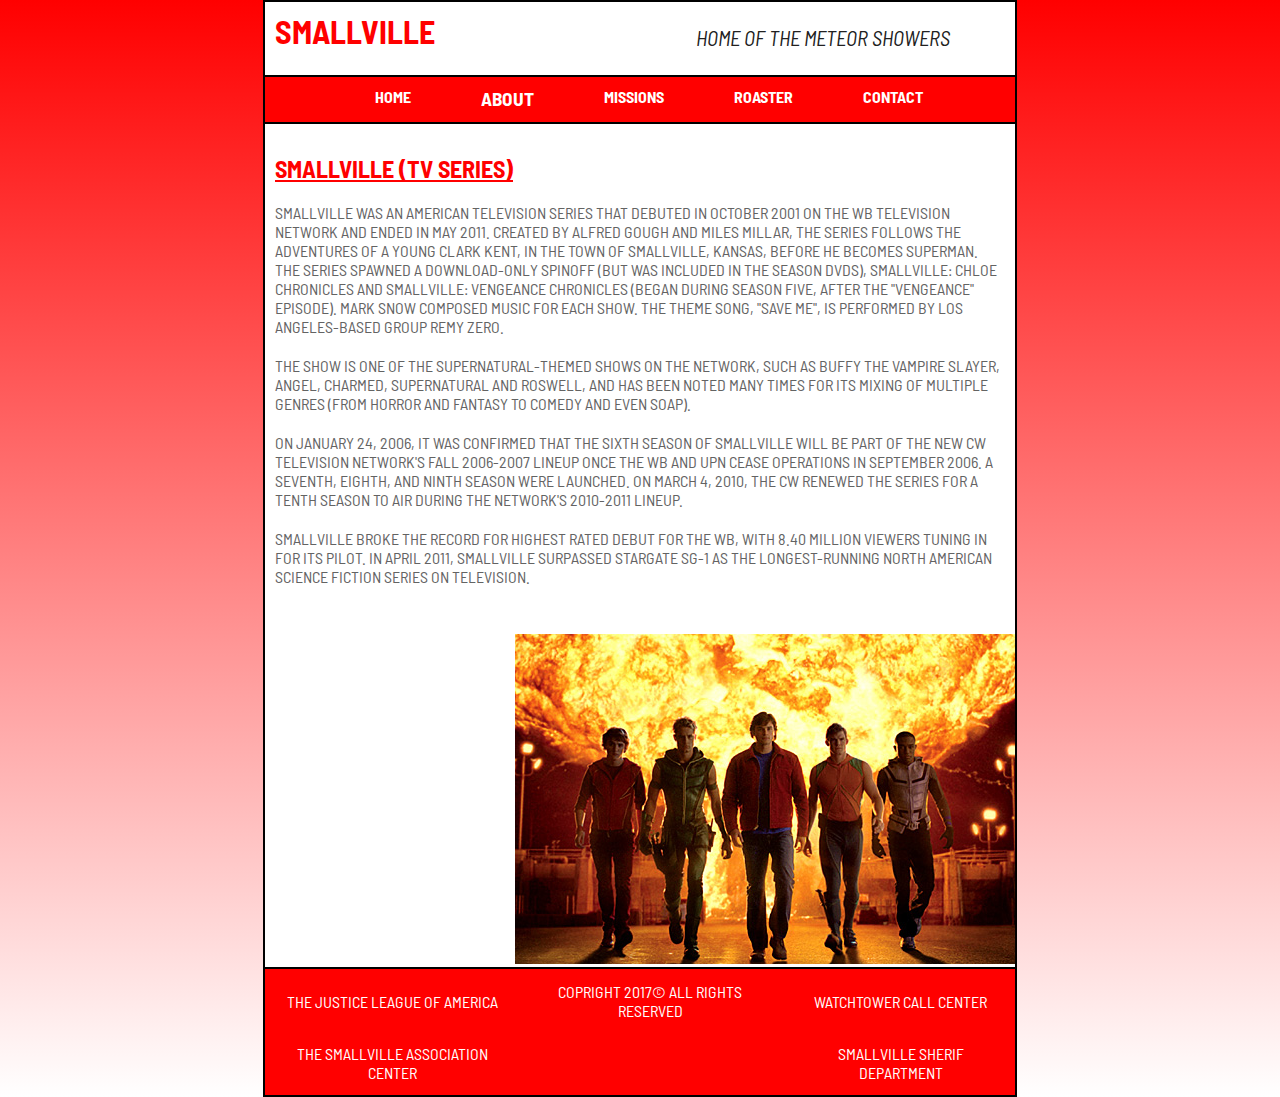
<file: about.html>
<!DOCTYPE html>
<html>
<head>
	<title>Smallville</title>
	<link href="https://fonts.googleapis.com/css?family=Barlow+Semi+Condensed" rel="stylesheet">
	<link rel="stylesheet" type="text/css" href="style/main.css">
</head>
<body>
	<div id="container">
		<div id="header">
			<div id="head1">
				<h1>Smallville</h1>
			</div>
			<div id="head2">
				<span id="subtitle">Home of the Meteor Showers</span>
			</div>
			<div class="break"></div>
			<div id="topMenu">
				<ul>
					<li><a href="index.html">Home</a></li>
					<li><a href="about.html" class="current">About</a></li>
					<li><a href="#">Missions</a></li>
					<li><a href="#">Roaster</a></li>
					<li><a href="#">Contact</a></li>
				</ul>
			</div>
		</div>
		<div class="break"></div>
		<div id="content">
			<h2><u>Smallville (TV Series)</u></h2>
			<p>Smallville was an American television series that debuted in October 2001 on the WB Television Network and ended in May 2011. Created by Alfred Gough and Miles Millar, the series follows the adventures of a young Clark Kent, in the town of Smallville, Kansas, before he becomes Superman. The series spawned a download-only spinoff (but was included in the Season DVDs), Smallville: Chloe Chronicles and Smallville: Vengeance Chronicles (began during Season Five, after the "Vengeance" episode). Mark Snow composed music for each show. The theme song, "Save Me", is performed by Los Angeles-based group Remy Zero.</p>
			<p>The show is one of the supernatural-themed shows on the network, such as Buffy the Vampire Slayer, Angel, Charmed, Supernatural and Roswell, and has been noted many times for its mixing of multiple genres (from horror and fantasy to comedy and even soap).</p>
			<p>On January 24, 2006, it was confirmed that the sixth season of Smallville will be part of the new CW Television Network's Fall 2006-2007 lineup once the WB and UPN cease operations in September 2006. A seventh, eighth, and ninth season were launched. On March 4, 2010, the CW renewed the series for a tenth season to air during the network's 2010-2011 lineup.</p>
			<p>Smallville broke the record for highest rated debut for The WB, with 8.40 million viewers tuning in for its pilot. In April 2011, Smallville surpassed Stargate SG-1 as the longest-running North American science fiction series on television.</p>
			<br/>
			<br/>
			<div class="pic">
				<img src="images/smallville-justice.jpg"/>
			</div>
		</div>
		<div class="break"></div>
		<div id="footer">
			<table>
				<tr>
					<td><p>The Justice League of America</p></td>
					<td><p>Copright 2017&copy; All Rights Reserved</p></td>
					<td>&nbsp;</td>
					<td><p>WatchTower Call Center</p></td>
				</tr>
				<tr>
					<td><p>The Smallville Association Center</p></td>
					<td>&nbsp;</td>
					<td>&nbsp;</td>
					<td><p>Smallville Sherif Department</p></td>
				</tr>
			</table>
		</div>
	</div>
</body>
</html>
</file>
<file: style/main.css>
/*
THE MAIN STYLE SHEET FILE OF THE SMALLVILLE WEBSTIE
CREATED AND WRITTEN BY ABDULRAHMAN BUCHEERI
THIS IS CREATED MAINLY FOR EDUCATIONAL AND PRACTICE PURPOSES
*/

body {
	background: -webkit-linear-gradient(#FF0000, #FFFFFF);
	color: #212121;
	margin: 0;
	font-family: 'Barlow Semi Condensed', sans-serif;
	text-transform: uppercase;
}
h1, h2, h3, h4, h5, h6, p {
	margin: 0;
	padding: 10px;
}
h1, h2, h3, h4, h5, h6 {
	color: #FF0000;
}
p {
	color: #636363;
}
#container {
	width: 750px;
	margin: 0 auto;
	border: 2px solid #000000;
	background-color: #FFFFFF;
}
.break {
	clear: both;
}
.current {
	font-size: 1.2em;
}
#head1 {
	float: left;
}
#head2 {
	float: right;
}
#subtitle {
	color: #212121;
	font-style: italic;
	font-size: 1.3em;
	position: absolute;
	right: 330px;
	top: 25px;
}
#topMenu {
	width: 100%;
	height: 45px;
	border-top: 2px solid #000000;
	border-bottom: 2px solid #000000;
	margin-top: 15px;
	background-color: #FF0000;
}
#topMenu ul {
	list-style-type: none;
	margin: 0;
}
#topMenu li {
	float: left;
	margin-left: 70px;
	padding-top: 10px;
	font-size: 1em;
}
#topMenu a {
	color: #FFFFFF;
	text-decoration: none;
	font-weight: bold;
}
#topMenu a:hover {
	color: #FFFFFF;
	font-weight: bold;
	text-decoration: underline;
}
#content {
	padding-top: 20px;
}
.pic {
	float: right;
}
#footer {
	border-top: 2px solid #000000;
	background-color: #FF0000;
	text-align: center;
}
#footer p {
	color: #FFFFFF;
}
</file>
